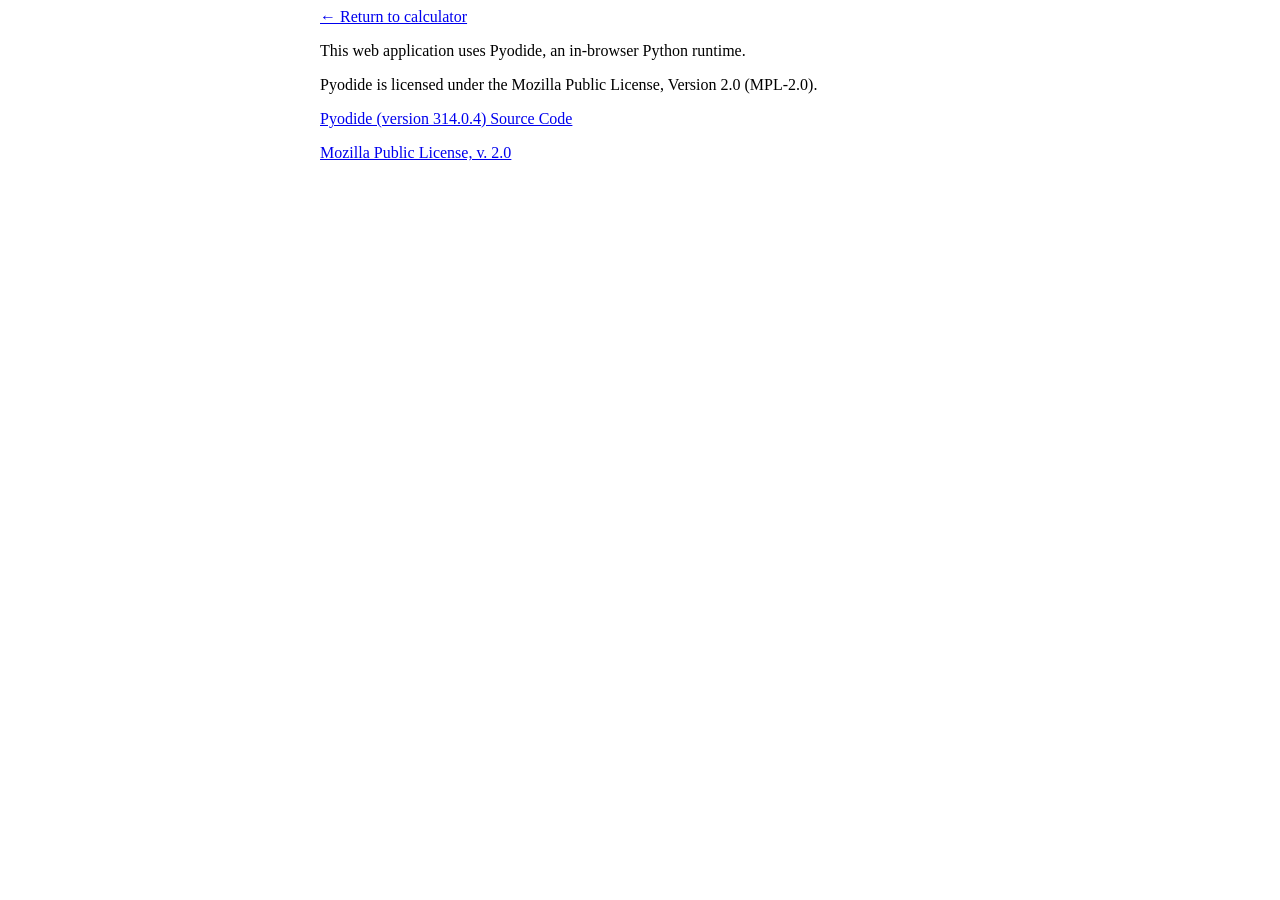
<file: web/THIRD_PARTY_LICENSES.html>
<!DOCTYPE html>
<html lang="en">
<head>
    <meta charset="UTF-8">
    <meta name="viewport" content="width=device-width, initial-scale=1.0">
    <title>Third Party Licenses</title>
    <link rel="stylesheet" href="./styles.css">
</head>
<body>
<header>
    <a href="./index.html">&larr; Return to calculator</a>
</header>
<p>This web application uses Pyodide, an in-browser Python runtime.</p>
<p>Pyodide is licensed under the Mozilla Public License, Version 2.0 (MPL-2.0).</p>
<p><a href="https://github.com/pyodide/pyodide/releases/tag/314.0.4">Pyodide (version 314.0.4) Source Code</a></p>
<p><a href="https://www.mozilla.org/MPL/2.0/">Mozilla Public License, v. 2.0</a></p>
</body>
</html>
</file>
<file: web/styles.css>
body {
    width: min(100% - 2rem, 40rem);
    margin-inline: auto;
}
form {
    display: grid;
    grid-template-columns: 1fr 1fr;
}
form button {
    grid-column: 1 / -1;
    font-size: 1.5rem;
}
.labeled-input {
    display: grid;
    grid-template-columns: 6rem 1fr;
    align-items: center;
}
.input-with-unit {
    position: relative;
    width: 100%;
}
.input-with-unit input {
    width: 100%;
    box-sizing: border-box;
}
.input-with-unit span {
    position: absolute;
    right: 0;
    top: 0;
    height: 100%;
    display: flex;
    align-items: center;
    padding-right: 1.6em;
    pointer-events: none;
    font-size: 0.75em;
}
#reference-values {
    display: grid;
    grid-template-columns: 1fr;
}
#dh-vap-options {
    margin: 0;
    padding: 0;
    list-style: none;
    display: grid;
    grid-template-columns: 1fr 1fr;
}
#dh-vap-options input {
    margin-right: 0.25em;
}
#result {
    white-space: pre-line;
}
@media (max-width: 38rem) {
    form {
        grid-template-columns: 1fr;
    }
}
</file>
